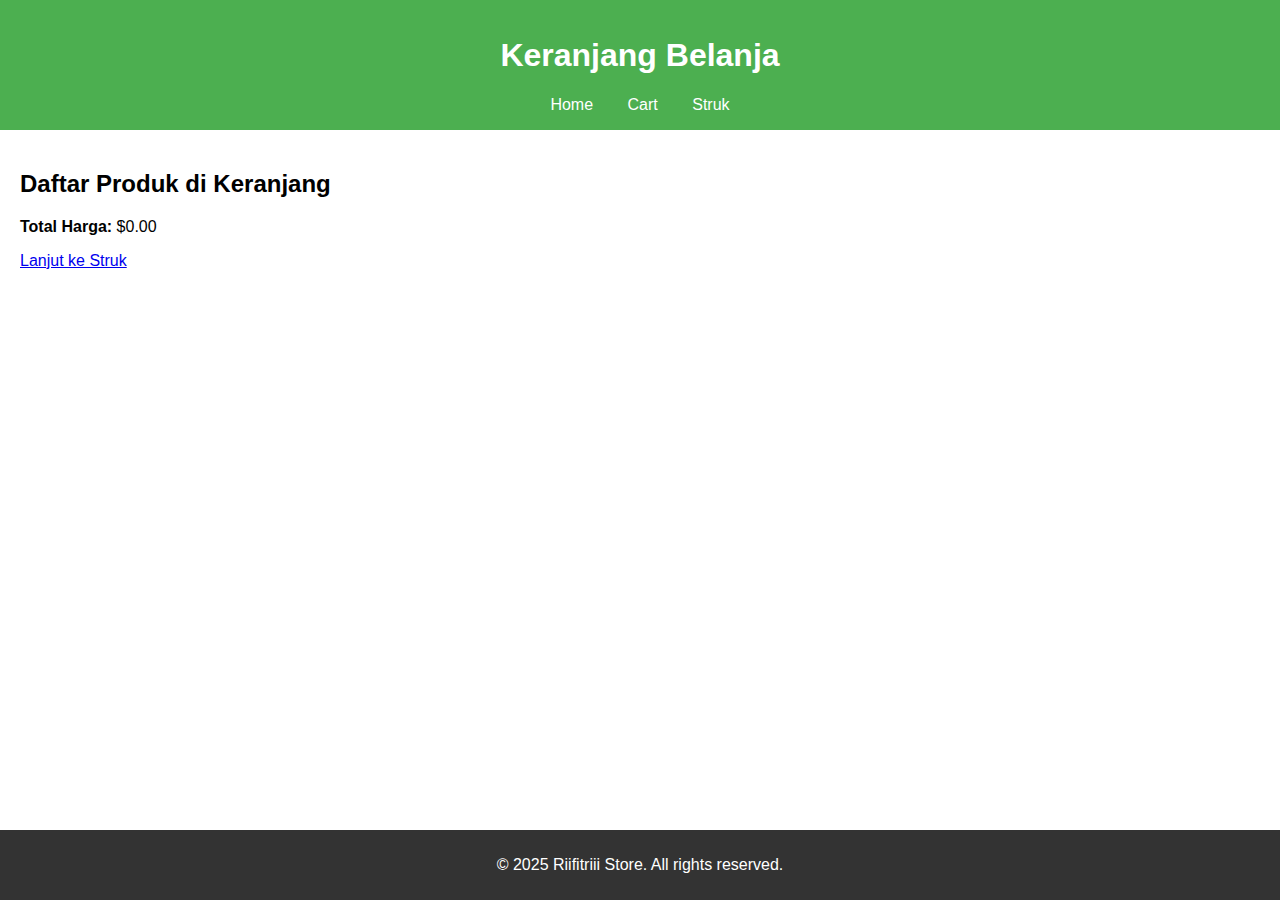
<file: cart.html>
<!DOCTYPE html>
<html lang="en">
<head>
  <meta charset="UTF-8" />
  <meta name="viewport" content="width=device-width, initial-scale=1.0"/>
  <title>Keranjang - Riifitriii Store</title>
  <link rel="stylesheet" href="style.css" />
  <script src="script.js" defer></script>
</head>
<body>
  <header>
    <h1>Keranjang Belanja</h1>
    <nav>
      <a href="index.html">Home</a>
      <a href="cart.html">Cart</a>
      <a href="struk.html">Struk</a>
    </nav>
  </header>

  <main>
    <section>
      <h2>Daftar Produk di Keranjang</h2>
      <ul id="cart-list">
        <!-- Produk keranjang ditampilkan di sini oleh JS -->
      </ul>
      <p><strong>Total Harga:</strong> $<span id="total-price">0.00</span></p>
      <a href="struk.html" class="bg-green-500 text-white px-4 py-2 rounded inline-block mt-3">Lanjut ke Struk</a>
    </section>
  </main>

  <footer>
    <p>&copy; 2025 Riifitriii Store. All rights reserved.</p>
  </footer>
</body>
</html>
</file>
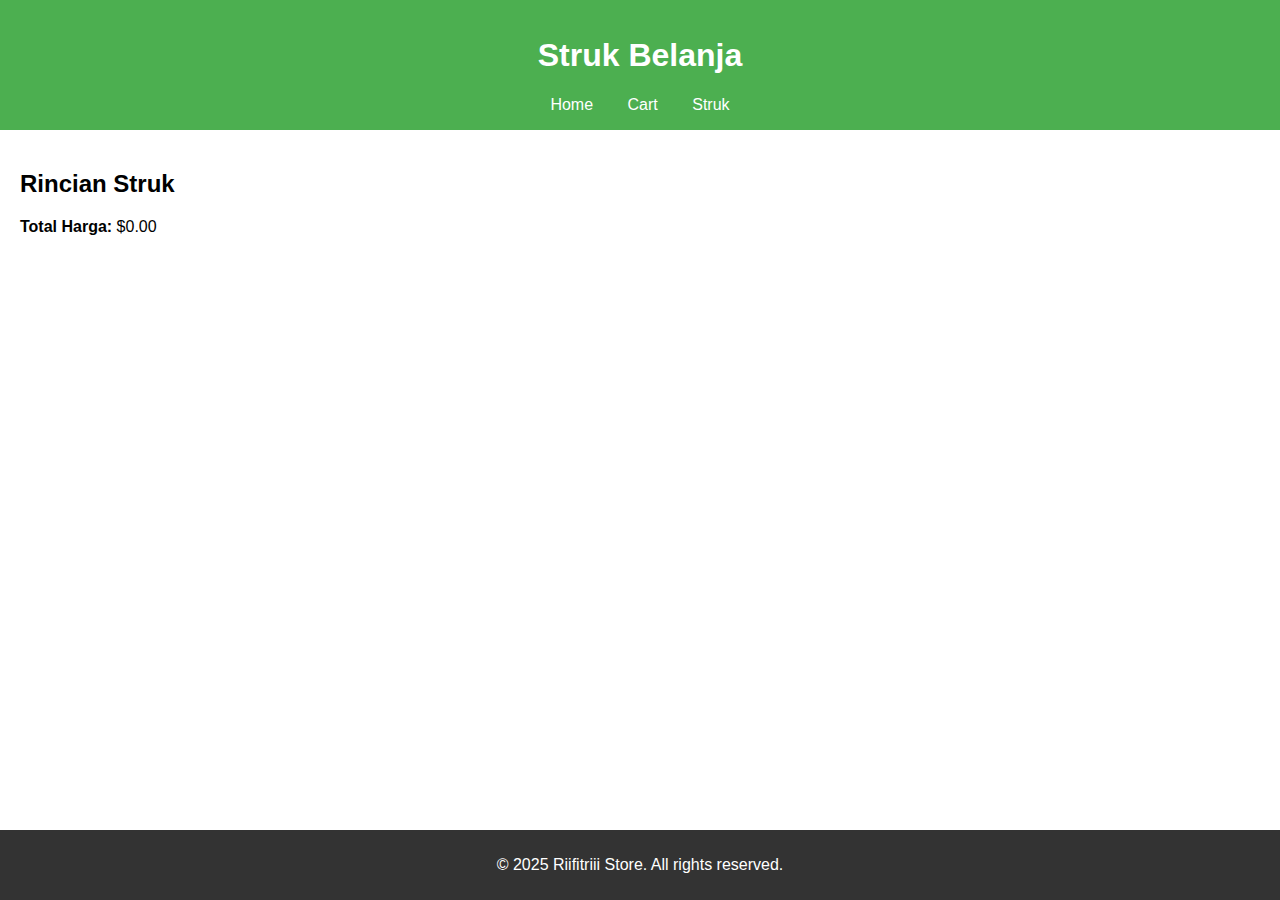
<file: struk.html>
<!DOCTYPE html>
<html lang="en">
<head>
  <meta charset="UTF-8" />
  <meta name="viewport" content="width=device-width, initial-scale=1.0"/>
  <title>Struk Belanja - Riifitriii Store</title>
  <link rel="stylesheet" href="style.css" />
  <script src="script.js" defer></script>
</head>
<body>
  <header>
    <h1>Struk Belanja</h1>
    <nav>
      <a href="index.html">Home</a>
      <a href="cart.html">Cart</a>
      <a href="struk.html">Struk</a>
    </nav>
  </header>

  <main>
    <section>
      <h2>Rincian Struk</h2>
      <ul id="receipt-list">
        <!-- Daftar item belanjaan muncul dari JS -->
      </ul>
      <p><strong>Total Harga:</strong> $<span id="total-price">0.00</span></p>
    </section>
  </main>

  <footer>
    <p>&copy; 2025 Riifitriii Store. All rights reserved.</p>
  </footer>
</body>
</html>
</file>
<file: style.css>
/* styles.css */

body {
    font-family: Arial, sans-serif;
    margin: 0;
    padding: 0;
    box-sizing: border-box;
}

header {
    background-color: #4CAF50;
    color: white;
    padding: 1rem 0;
    text-align: center;
}

nav a {
    color: white;
    margin: 0 15px;
    text-decoration: none;
}

nav a:hover {
    text-decoration: underline;
}

main {
    padding: 20px;
}

#search-sort {
    display: flex;
    justify-content: space-between;
    margin-bottom: 20px;
}

#search-bar {
    padding: 10px;
    width: 300px;
    font-size: 16px;
}

#sort-dropdown {
    padding: 10px;
    font-size: 16px;
}

#product-list {
    display: flex;
    flex-wrap: wrap;
    gap: 20px;
}

.product {
    border: 1px solid #ddd;
    padding: 16px;
    border-radius: 8px;
    text-align: center;
    width: calc(33.333% - 40px);
    box-sizing: border-box;
}

.product img {
    max-width: 100%;
    height: auto;
    border-radius: 4px;
}

.product button {
    padding: 10px 20px;
    background-color: #4CAF50;
    color: white;
    border: none;
    border-radius: 4px;
    cursor: pointer;
}

.product button:disabled {
    background-color: #ccc;
    cursor: not-allowed;
}

aside {
    position: sticky;
    top: 20px;
    border: 1px solid #ddd;
    padding: 20px;
    border-radius: 8px;
    background-color: white;
}

footer {
    background-color: #333;
    color: white;
    text-align: center;
    padding: 10px 0;
    position: fixed;
    width: 100%;
    bottom: 0;
}

@media (max-width: 768px) {
    .product {
        width: calc(50% - 40px);
    }
}

@media (max-width: 480px) {
    .product {
        width: 100%;
    }
}

/* styles.css */

#cart-icon {
    position: fixed;
    top: 20px;
    right: 20px;
    display: flex;
    align-items: center;
    cursor: pointer;
}

#cart-icon img {
    margin-right: 5px;
}

#cart-count {
    background-color: red;
    color: white;
    border-radius: 50%;
    padding: 2px 6px;
    font-size: 14px;
}

aside {
    display: none; /* Initially hidden */
    position: fixed;
    top: 70px; /* Adjust based on header height */
    right: 20px;
    border: 1px solid #ddd;
    padding: 20px;
    border-radius: 8px;
    background-color: white;
    z-index: 1000;
}

aside.show {
    display: block;
}
</file>
